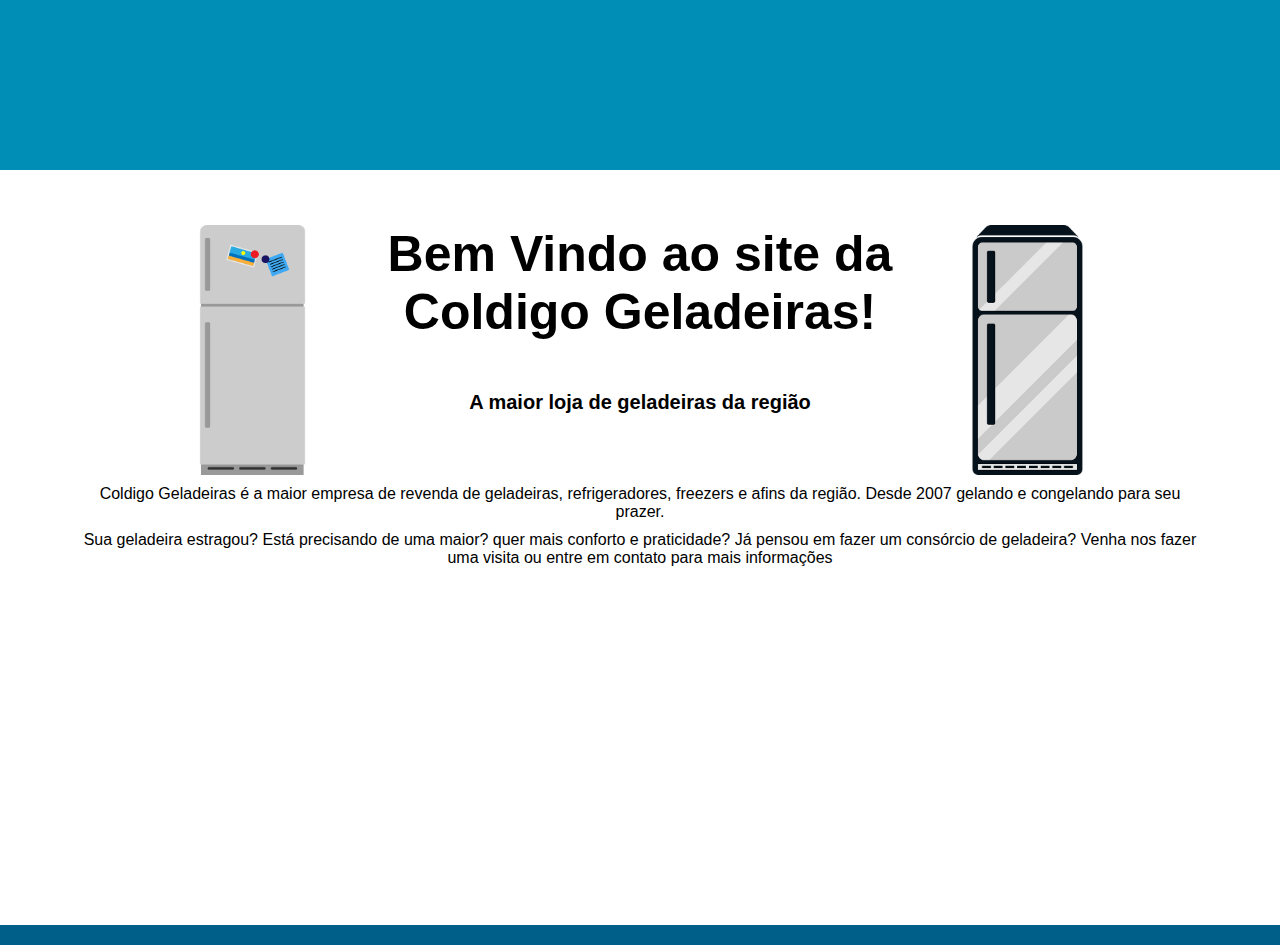
<file: src/main/webapp/index.html>
<!DOCTYPE html>
<html lang="PT">

<head>
    <meta charset="UTF-8">
    <meta name="description" content="Site da Coldigo Geladeiras">
    <meta name="keywords" content="Geladeiras, Frost-Free, Refrigeração">
    <meta name="author" content="Escola Sistêmica">
    <meta name="viewport" content="width=device-width, initial-scale=1.0">
    <title>Primeiro Documento</title>
    <link rel="stylesheet" href="css/site.css">
    <script src="https://code.jquery.com/jquery-3.7.1.min.js"
        integrity="sha256-/JqT3SQfawRcv/BIHPThkBvs0OEvtFFmqPF/lYI/Cxo=" crossorigin="anonymous">
    </script>
    <script src="./js/site.js"></script>
</head>

<body>
    <header>

    </header>
    <nav>

    </nav>
    <section>
        <div id="topo">
            <img src="imgs/geladeira1.png" alt="Imagem de uma geladeira" class="geladeira esquerda">
            <div id="titulos">
                <h2>Bem Vindo ao site da <br>Coldigo Geladeiras!</h2>
                <h3>A maior loja de geladeiras da região</h3>
            </div>
            <img src="imgs/geladeira2.png" alt="Imagem de uma geladeira" class="geladeira direita">
        </div>
        <p>Coldigo Geladeiras é a maior
            empresa de revenda de geladeiras, refrigeradores, freezers e afins da região. Desde 2007 gelando e
            congelando para seu prazer.</p>
        <p>Sua geladeira estragou? Está precisando de uma maior? quer mais conforto e praticidade? Já pensou em fazer um
            consórcio de geladeira? Venha nos fazer uma visita ou entre em contato para mais informações</p>
    </section>
    <footer>

    </footer>
</body>

</html>
</file>
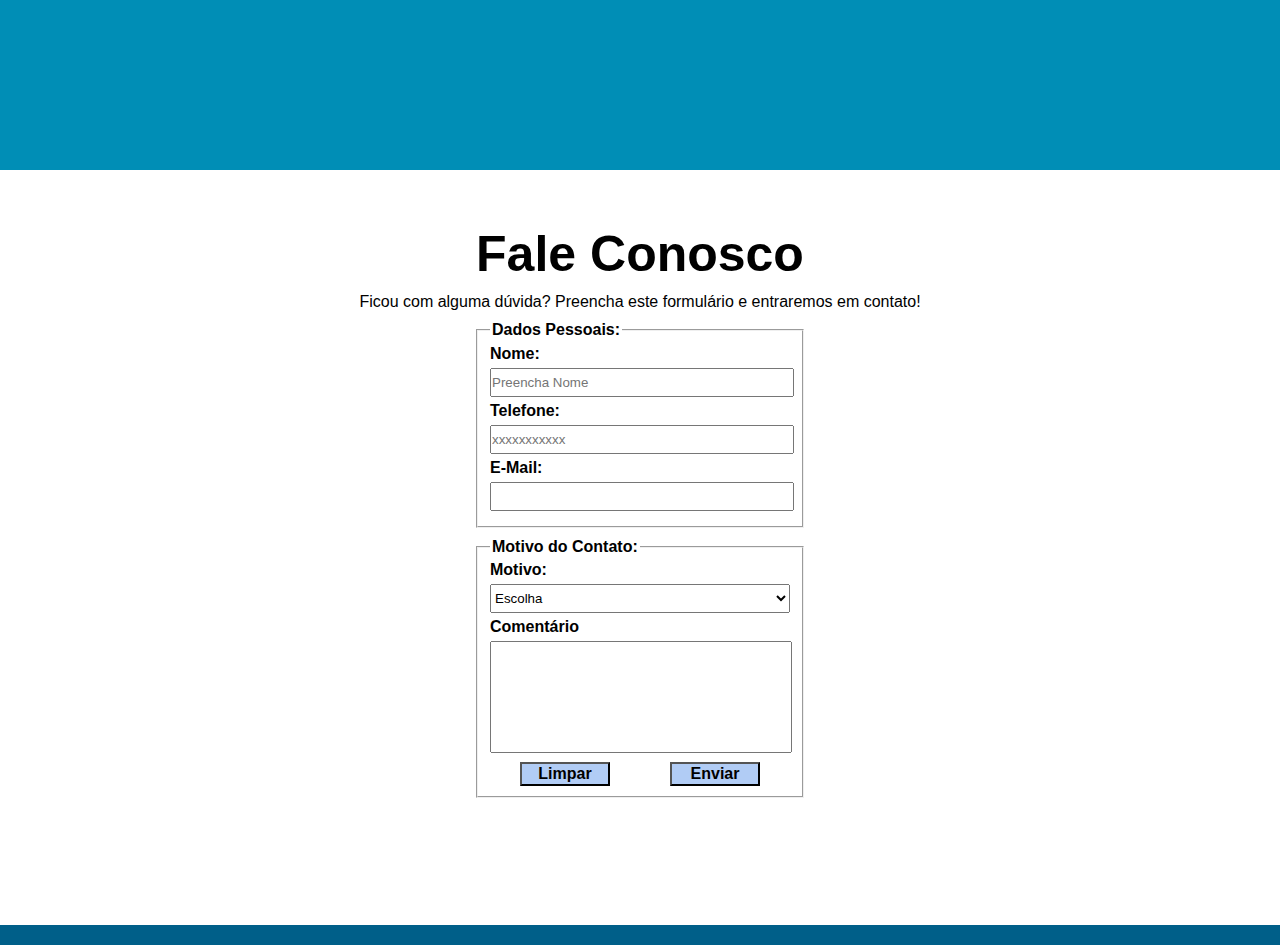
<file: src/main/webapp/pages/site/faleconosco.html>
<!DOCTYPE html>
<html lang="pt">

<head>
    <meta charset="UTF-8">
    <meta name="description" content="Site da Coldigo Geladeiras">
    <meta name="keywords" content="Geladeiras, Frost-Free, Refrigeração">
    <meta name="author" content="Escola Sistêmica">
    <meta name="viewport" content="width=device-width, initial-scale=1.0">
    <title>Terceiro Documento</title>
    <link rel="stylesheet" href="../../css/site.css">
    <script src="https://code.jquery.com/jquery-3.7.1.min.js"
        integrity="sha256-/JqT3SQfawRcv/BIHPThkBvs0OEvtFFmqPF/lYI/Cxo=" crossorigin="anonymous">
    </script>
    <script src="../../js/site.js"></script>

</head>

<body>
    <header>
   
    </header>
    <nav>
       
        </a>
    </nav>
    <section>
        <h2>Fale Conosco</h2>
        <p>Ficou com alguma dúvida? Preencha este formulário e entraremos em contato!</p>
        <form name="frmfaleconosco" method="get" action="#" onsubmit="return validaFaleConosco()">
            <fieldset class="faleConosco">
                <legend>Dados Pessoais:</legend>
                <label for="nome">Nome:</label>
                <input type="text" name="txtnome" id="nome" placeholder="Preencha Nome">
                <label for="text">Telefone:</label>
                <input type="number" name="txtfone" id="fone" placeholder="xxxxxxxxxxx">
                <label for="email">E-Mail:</label>
                <input type="email" name="txtemail" id="email">
            </fieldset>
            <fieldset class="faleConosco">
                <legend>Motivo do Contato:</legend>
                <label for="motivo1">Motivo: </label>
                <select name="motivo" id="motivo" onchange="verificaMotivo(this.value)">
                    <option value="Esc">Escolha</option>
                    <option value="RE">Reclamação</option>
                    <option value="SU">Sugestão</option>
                    <option value="PR">Informação sobre produto</option>
                </select>
                <div id="opcaoProduto"></div>
                <label for="comentario">Comentário</label>
                <textarea name="comentario"></textarea>
                <button type="reset" onclick="verificaMotivo(null)">Limpar</button><button type="submit">Enviar</button>
            </fieldset>

        </form>
    </section>
    <footer>
        
    </footer>
    <script src="../../js/site.js"></script>
</body>

</html>
</file>
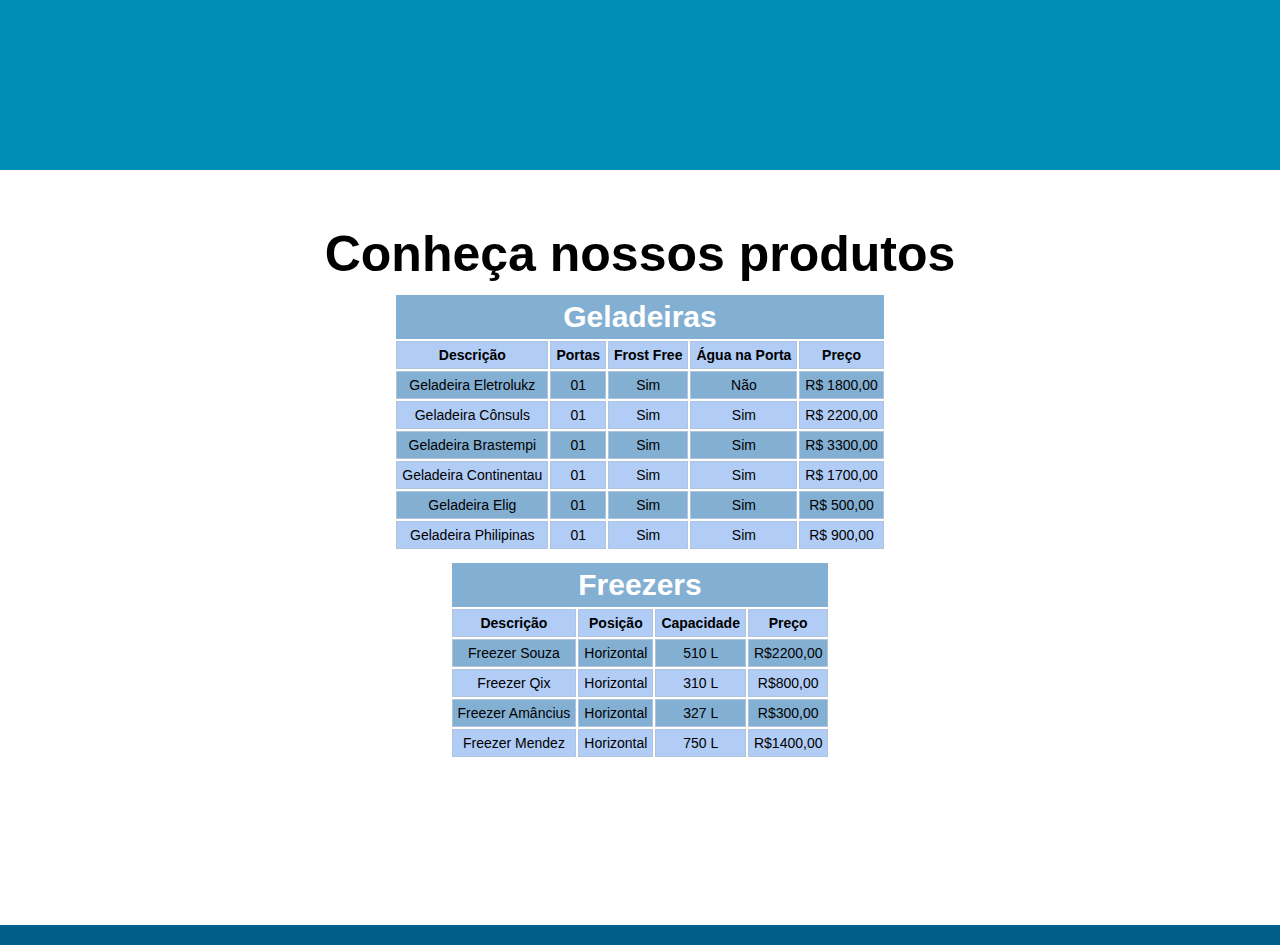
<file: src/main/webapp/pages/site/produtos.html>
<!DOCTYPE html>
<html lang="en">

<head>
    <meta charset="UTF-8">
    <meta name="description" content="Site da Coldigo Geladeiras">
    <meta name="keywords" content="Geladeiras, Frost-Free, Refrigeração">
    <meta name="author" content="Escola Sistêmica">
    <meta name="viewport" content="width=device-width, initial-scale=1.0">
    <title>Segundo Documento</title>
    <link rel="stylesheet" href="../../css/site.css">
    <script src="https://code.jquery.com/jquery-3.7.1.min.js"
        integrity="sha256-/JqT3SQfawRcv/BIHPThkBvs0OEvtFFmqPF/lYI/Cxo=" crossorigin="anonymous">
    </script>
    <script src="../../js/site.js"></script>
</head>

<body>
    <header>
      
    </header>
    <nav>
       
    </nav>
    <section>
        <h2>Conheça nossos produtos</h2>
        <table class="tabelaProdutos">
            <thead>
                <tr>
                    <th colspan="5" class="tituloTabela">Geladeiras</th>
                </tr>
                <th>Descrição</th>
                <th>Portas</th>
                <th>Frost Free</th>
                <th>Água na Porta</th>
                <th>Preço</th>
            </thead>
            <tbody>
                <tr>
                    <td>Geladeira Eletrolukz</td>
                    <td>01</td>
                    <td>Sim</td>
                    <td>Não</td>
                    <td>R$ 1800,00</td>
                </tr>
                <tr>
                    <td>Geladeira Cônsuls</td>
                    <td>01</td>
                    <td>Sim</td>
                    <td>Sim</td>
                    <td>R$ 2200,00</td>
                </tr>
                <tr>
                    <td>Geladeira Brastempi</td>
                    <td>01</td>
                    <td>Sim</td>
                    <td>Sim</td>
                    <td>R$ 3300,00</td>
                </tr>
                <tr>
                    <td>Geladeira Continentau</td>
                    <td>01</td>
                    <td>Sim</td>
                    <td>Sim</td>
                    <td>R$ 1700,00</td>
                </tr>
                <tr>
                    <td>Geladeira Elig</td>
                    <td>01</td>
                    <td>Sim</td>
                    <td>Sim</td>
                    <td>R$ 500,00</td>
                </tr>
                <tr>
                    <td>Geladeira Philipinas</td>
                    <td>01</td>
                    <td>Sim</td>
                    <td>Sim</td>
                    <td>R$ 900,00</td>
                </tr>
            </tbody>
        </table>
        <table class="tabelaProdutos2">
            <thead>
                <tr>
                    <th colspan="4" class="tituloTabela2">Freezers</th>
                </tr>
                <tr>
                    <th>Descrição</th>
                    <th>Posição</th>
                    <th>Capacidade</th>
                    <th>Preço</th>
                </tr>
            </thead>
            <tbody>
                <tr>
                    <td>Freezer Souza</td>
                    <td>Horizontal</td>
                    <td>510 L</td>
                    <td>R$2200,00</td>
                </tr>
                <tr>
                    <td>Freezer Qix</td>
                    <td>Horizontal</td>
                    <td>310 L</td>
                    <td>R$800,00</td>
                </tr>
                <tr>
                    <td>Freezer Amâncius</td>
                    <td>Horizontal</td>
                    <td>327 L</td>
                    <td>R$300,00</td>
                </tr>
                <tr>
                    <td>Freezer Mendez</td>
                    <td>Horizontal</td>
                    <td>750 L</td>
                    <td>R$1400,00</td>
                </tr>
            </tbody>
        </table>
    </section>
    <footer>
       
    </footer>
</body>

</html>
</file>
<file: src/main/webapp/css/site.css>
@charset "UTF-8";

/*Config corpo da pág.*/

body{
    margin: 0 auto;
    font-family: "Century Gothic", sans-serif;
}


/*Cabeçalho*/

header{
    height: 170px;
    background-color: #008eb6;
}

header img{
   /* float: left;*/
    height: 150px;
    width: 150px;
    margin: 10px;
}

 h1{
    float: left;
    margin: 50px 0 0 30px;
    font-size: 60px;
    color: #ffffff;
}

/* Menu */

nav{
    clear: both;
    width: 80%;
    margin: 0 auto;
    height: 55px;
}

nav a{
    color: white;
    text-decoration: none;
    text-align: center;
}

nav .opcao{
    float: left;
    width: 31.3%;
    background-color: #b1ccf5;
    padding: 10px 0;
    margin: 0 1%;
    font-size: 26px;
}

nav .opcao:hover{
    background-color: #83afd3;
}

/*Área geral para conteúdo do site*/

section{
    clear: both;
    min-height: 700px;
    width: 100%;
    margin-top: 0;
}

/*Rodapé*/

footer{
    background-color: #005f89;
    columns: #fff;
    text-align: center;
    padding: 10px;
}

/*Config da página Inicial*/

section #topo{
    width: 900px;
    margin: 0 auto;
    height: 250px;
}

.geladeira{
    height: 250px;
    width: 125px;
}

.direita{
    float: right;
}

.esquerda{
    float: left;
}

section #titulos{
    float: left;
    height: 250px;
    width: 650px;
    margin: 0 auto;
}

h2{
    text-align: center;
    margin-top: 0;
    margin-bottom: 10px;
    font-size: 50px;
}

h3{
    text-align: center;
    margin-top: 50px;
    font-size: 20px;
}

section p{
    clear: both;
    text-align: center;
    margin: 10px 80px;
}

/*Config. página produtos*/

.tabelaProdutos{
    margin: 10px auto;
    text-align: center;
}

.tituloTabela{
    text-align: center;
    font-size: 30px;
    font-weight: bold;
    color: #fff;
    padding: 5px;
    border: transparent;
}

tr, td, th{
    border: 1px solid #B0C4DE;
    padding: 5px;
}

tr, td{
    font-size: 14px;
}

tr:nth-child(even){
    background-color: #b1ccf5;
}

tr:nth-child(odd){
    background-color: #83afd3;
}

.tabelaProdutos2{
    margin: 10px auto;
    text-align: center;
}

.tituloTabela2{
    text-align: center;
    font-size: 30px;
    font-weight: bold;
    color: #fff;
    padding: 5px;
    border: transparent;
}

/*Config. página "Fale conosco"*/

.faleConosco{
    width: 300px;
    margin: 0 auto;
    font-weight: bold;
    margin-bottom: 10px;
}
.faleConosco input, .faleConosco textarea, .faleConosco select{
    margin: 5px auto;
    width: 100%;
    padding: 5px 0;
}

.faleConosco textarea{
    height: 100px;
    resize: none;
}

.faleConosco button{
    width: 30%;
    margin: 0 10%;
    background-color: #b1ccf5;
    font-weight: bold;
    font-size: 16px;
}
</file>
